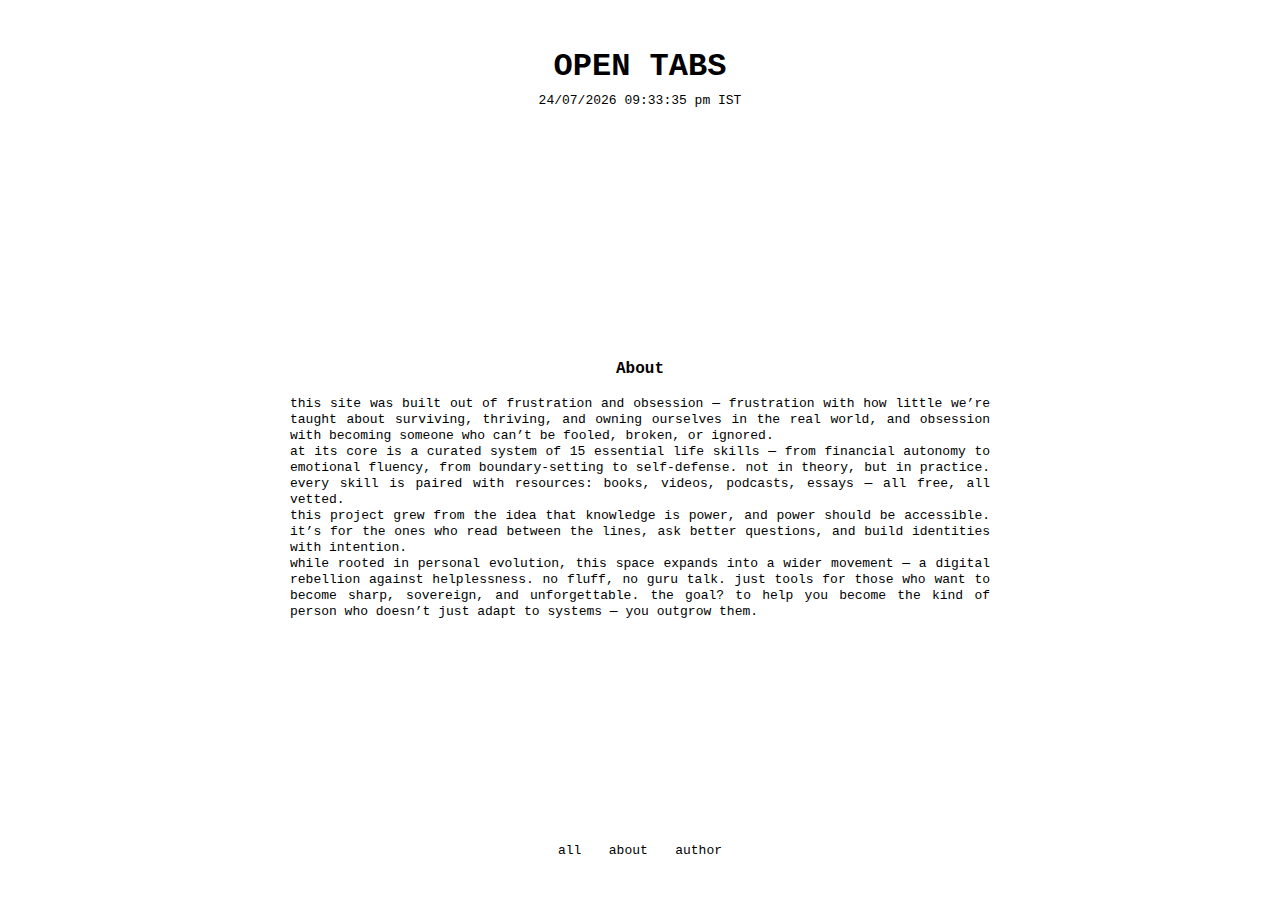
<file: website/about.html>
<!DOCTYPE html>
<html lang="en">
<head>
    <meta charset="UTF-8" name="viewport" content="width=device-width, initial-scale=1.0" />
    <title>Open Tabs</title>
    <link rel="stylesheet" href="style.css">
</head>
<body>
<div class="container">
    <header>
        <h1>OPEN TABS</h1>
        <div class="timestamp" id="timestamp"></div>
    </header>

    <main>
        <div class="about">
            <h4>About<br><br></h4>
            <p>this site was built out of frustration and obsession — frustration with how little we’re taught about surviving, thriving, and owning ourselves in the real world, and obsession with becoming someone who can’t be fooled, broken, or ignored.<br>

                at its core is a curated system of 15 essential life skills — from financial autonomy to emotional fluency, from boundary-setting to self-defense. not in theory, but in practice. every skill is paired with resources: books, videos, podcasts, essays — all free, all vetted.<br>

                this project grew from the idea that knowledge is power, and power should be accessible. it’s for the ones who read between the lines, ask better questions, and build identities with intention.<br>

                while rooted in personal evolution, this space expands into a wider movement — a digital rebellion against helplessness. no fluff, no guru talk. just tools for those who want to become sharp, sovereign, and unforgettable.

                the goal? to help you become the kind of person who doesn’t just adapt to systems — you outgrow them.</p>
        </div>
    </main>

    <footer>
        <div class="center"><a href="all.html">all</a>&nbsp;&nbsp; <a href="about.html">about</a>&nbsp;&nbsp; <a href="author.html">author</a></div>
    </footer>
</div>

<script>
    function updateTimestamp() {
        const now = new Date();
        const options = {
            day: '2-digit', month: '2-digit', year: 'numeric',
            hour: '2-digit', minute: '2-digit', second: '2-digit',
            hour12: true, timeZone: 'Asia/Kolkata'
        };
        const formatted = now.toLocaleString('en-GB', options).replace(',', '');
        document.getElementById('timestamp').textContent = formatted + ' IST';
    }

    updateTimestamp(); // call once immediately
    setInterval(updateTimestamp, 1000); // update every second
</script>

</body>
</html>
</file>
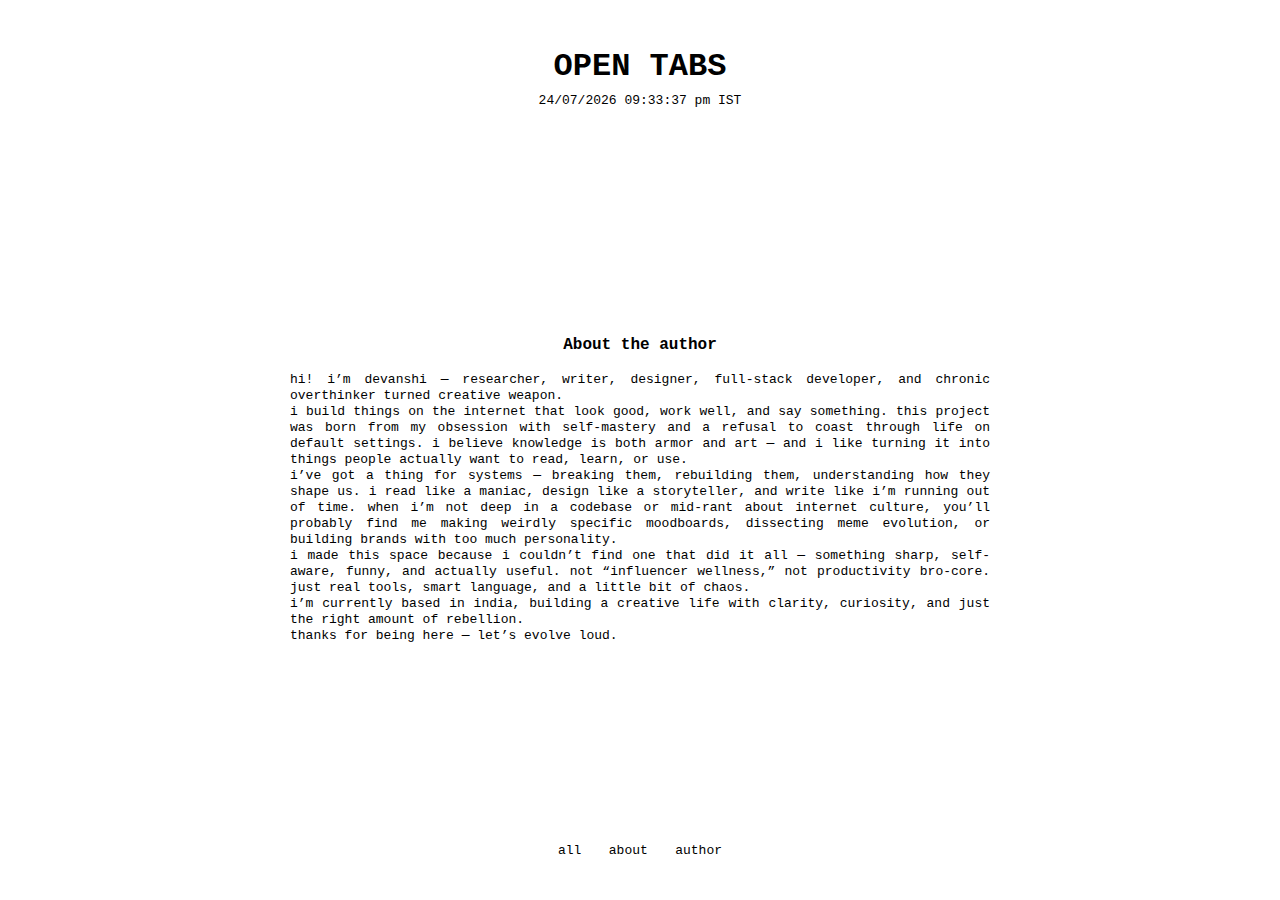
<file: website/author.html>
<!DOCTYPE html>
<html lang="en">
<head>
    <meta charset="UTF-8" name="viewport" content="width=device-width, initial-scale=1.0" />
    <title>Open Tabs</title>
    <link rel="stylesheet" href="style.css">
</head>
<body>
<div class="container">
    <header>
        <h1>OPEN TABS</h1>
        <div class="timestamp" id="timestamp"></div>
    </header>

    <main>
        <div class="author">
            <h4>About the author<br><br></h4>
            <p>
                hi! i’m devanshi — researcher, writer, designer, full-stack developer, and chronic overthinker turned creative weapon.<br>

                i build things on the internet that look good, work well, and say something. this project was born from my obsession with self-mastery and a refusal to coast through life on default settings. i believe knowledge is both armor and art — and i like turning it into things people actually want to read, learn, or use.<br>

                i’ve got a thing for systems — breaking them, rebuilding them, understanding how they shape us. i read like a maniac, design like a storyteller, and write like i’m running out of time. when i’m not deep in a codebase or mid-rant about internet culture, you’ll probably find me making weirdly specific moodboards, dissecting meme evolution, or building brands with too much personality.<br>

                i made this space because i couldn’t find one that did it all — something sharp, self-aware, funny, and actually useful. not “influencer wellness,” not productivity bro-core. just real tools, smart language, and a little bit of chaos.<br>

                i’m currently based in india, building a creative life with clarity, curiosity, and just the right amount of rebellion.<br>

                thanks for being here — let’s evolve loud.
            </p>
        </div>
    </main>

    <footer>
        <div class="center"><a href="all.html">all</a>&nbsp;&nbsp; <a href="about.html">about</a>&nbsp;&nbsp; <a href="author.html">author</a></div>
    </footer>
</div>

<script>
    function updateTimestamp() {
        const now = new Date();
        const options = {
            day: '2-digit', month: '2-digit', year: 'numeric',
            hour: '2-digit', minute: '2-digit', second: '2-digit',
            hour12: true, timeZone: 'Asia/Kolkata'
        };
        const formatted = now.toLocaleString('en-GB', options).replace(',', '');
        document.getElementById('timestamp').textContent = formatted + ' IST';
    }

    updateTimestamp(); // call once immediately
    setInterval(updateTimestamp, 1000); // update every second
</script>

</body>
</html>
</file>
<file: website/style.css>
* {
    margin: 0;
    padding: 0;
    box-sizing: border-box;
}

body {
    font-family: 'Courier New', Courier, monospace;
    background-color: white;
    color: black;
    display: flex;
    justify-content: center;
    align-items: center;
    min-height: 100vh;
}

.container {
    width: 90%;
    max-width: 1200px;
    text-align: center;
    justify-content: center;
}

header {
    position: fixed;
    top: 0;
    left: 0;
    width: 100%;
    background-color: white; /* Prevents transparency over content */
    z-index: 1000;
    padding: 1rem 0;
}

header h1 {
    font-size: 2rem;
    margin-top: 2rem;
    margin-bottom: 0.5rem;
}

.timestamp {
    font-size: 13px;
    margin-bottom: 2rem;
}

main {
    padding-top: 140px;  /* Height of header + some buffer */
    padding-bottom: 60px; /* Height of footer + some buffer */
}

.tab {
    width: 60px;
    height: 425px;
    border: 1px solid black;
    border-radius:  20px;
    background-image: linear-gradient(45deg, rgba(0,0,0,0.05));
    background-size: 30px 30px;
    background-position: 0 0, 15px 15px;
}

.tabs {
    display: grid;
    grid-template-columns: repeat(15, 60px);
    gap: 3px;
    justify-items: center;
    justify-content: center;
    padding: 1rem 1rem;
    margin-bottom: 3rem;
}

footer {
    position: fixed;
    bottom: 0;
    left: 0;
    width: 100%;
    background-color: white;
    z-index: 1000;
    padding: 0.5rem 0;
}

footer .center {
    text-align: center;
    justify-content: center;
    line-height: 1.4;
    font-size: 13px;
    padding-bottom: 2rem;
}

footer .center a {
    text-decoration: none;
    color: black;
    padding: 2px 2px;
    transition: background-color 0.3s, color 0.3s;
}

footer .center a:hover {
    background-color:   black;
    color: white;
}

.about h4 {
    display: flex;
    flex-flow: wrap;
    justify-content: center;
    position: relative;
    width: 100%;
}

.about p {
    text-align: justify;
    font-size: 13px;
    max-width: 700px;  /* or any width you prefer */
    margin: 0 auto;     /* centers the paragraph */
    line-height: 1rem;
}

.author h4 {
    display: flex;
    flex-flow: wrap;
    justify-content: center;
    position: relative;
    width: 100%;
}

.author p {
    text-align: justify;
    font-size: 13px;
    max-width: 700px;  /* or any width you prefer */
    margin: 0 auto;     /* centers the paragraph */
    line-height: 1rem;
}
</file>
